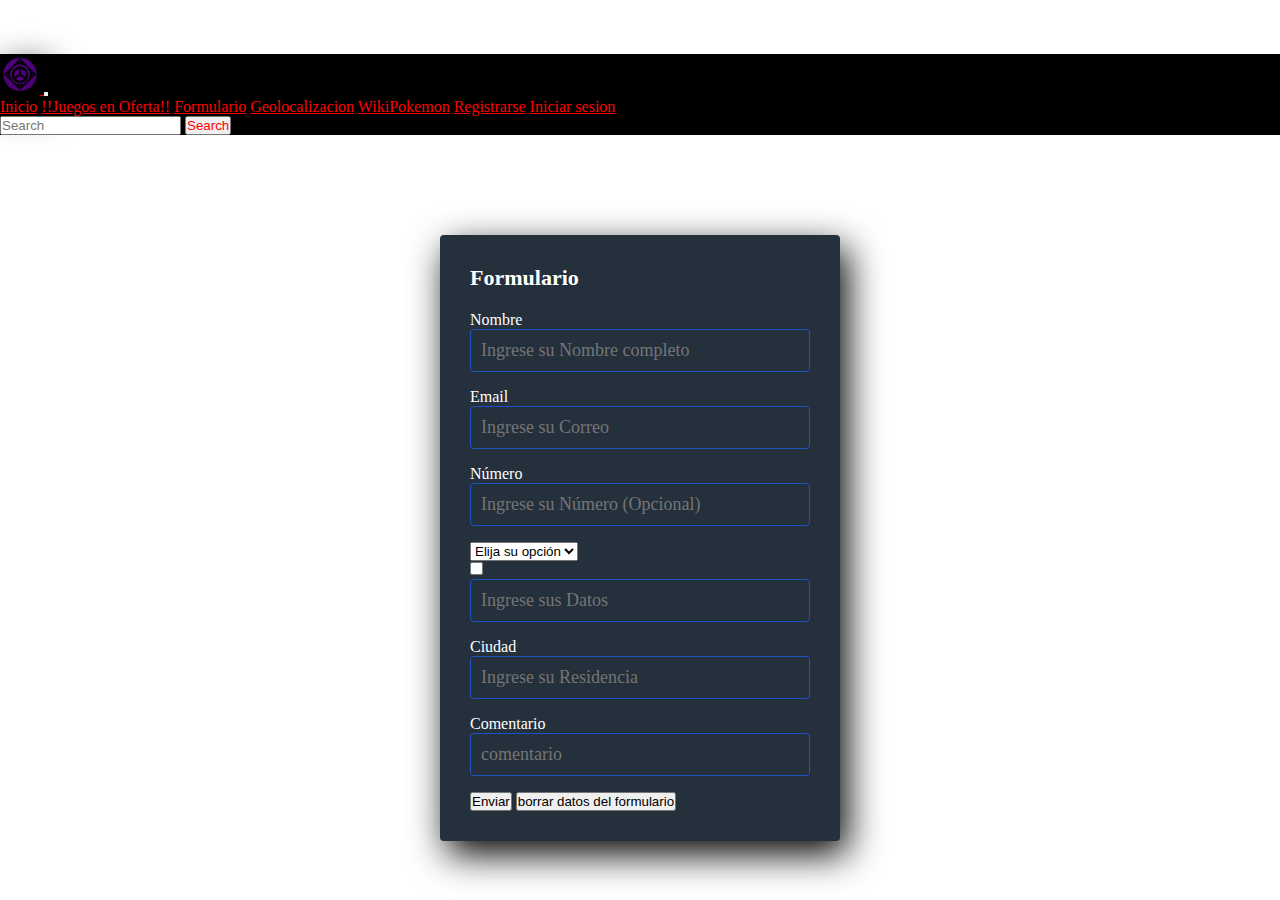
<file: formulario.html>
<!DOCTYPE html>
<html lang="es">
<head>
    <meta charset="UTF-8">
    <meta http-equiv="X-UA-Compatible" content="IE=edge">
    <meta name="viewport" content="width=device-width, initial-scale=1.0">
    <title>Formulario</title>
    <link rel="stylesheet" href="https://cdn.jsdelivr.net/npm/bootstrap@4.6.0/dist/css/bootstrap.min.css" integrity="sha384-B0vP5xmATw1+K9KRQjQERJvTumQW0nPEzvF6L/Z6nronJ3oUOFUFpCjEUQouq2+l" crossorigin="anonymous">
    <link type="text/css" rel="stylesheet" href="formularioEstilo.css"/>
    <link type="text/css" rel="stylesheet" href="indexestilo.css"/>
    <link rel="icon" type="image/jpg" href="img/klipartz.com.png">
  </head>
<body>
  <body background="https://www.xtrafondos.com/descargar.php?id=3306&resolucion=1920x1080"></body>
  <br/>
  <br/>
  <br/>
  
 

  <nav class="navbar navbar-expand-lg navbar-light bg-light fixed-top">
      <a class="navbar-brand" href="index.html">
          <img height="40" src="img/klipartz.com.png" alt="logo" loading="lazy">
      </a>
      <button class="navbar-toggler" type="button" data-toggle="collapse" data-target="#navbarNavAltMarkup" aria-controls="navbarNavAltMarkup" aria-expanded="false" aria-label="Toggle navigation">
        <span class="navbar-toggler-icon"></span>
      </button>
      <div class="collapse navbar-collapse" id="navbarNavAltMarkup">
        <div class="navbar-nav">
          <a class="nav-link" href="index.html">Inicio</a>
          <a class="nav-link" href="index2.html">!!Juegos en Oferta!!</a>
          <a class="nav-link" href="formulario.html">Formulario</a>
          <a class="nav-link" href="APIs.html">Geolocalizacion</a>
          <a class="nav-link" href="Api_Externa.html">WikiPokemon</a>
          <a class="nav-link" href="index3.html">Registrarse</a>
          <a class="nav-link" href="index4.html">Iniciar sesion</a>
        </div>
        <div>
          <form class="form-inline my-2 my-lg-0">
            <input class="form-control mr-sm-2" type="search" placeholder="Search" aria-label="Search">
            <button class="btn btn-outline-danger my-2 my-sm-0" type="submit">Search</button>
          </form>
        </div>
      </div>
    </nav>

       


  <form id="formulario" class="form-register">
      <div>
        <h4>Formulario</h4>
        <label for="nombre">Nombre</label>
        <input class="controls" type="text" name="nombre" id="nombre" required placeholder="Ingrese su Nombre completo">
        <label for="email">Email</label>
        <input class="controls" type="email" name="correo" id="correo" placeholder="Ingrese su Correo">
        <label for="numero">Número</label>
        <input class="controls" type="number" name="numero" id="numero" placeholder="Ingrese su Número (Opcional)">
        <form>
          <div class="form-row align-items-center">
            <div class="col-auto my-1">
              <select class="custom-select mr-sm-2" id="inlineFormCustomSelect">
                <option selected>Elija su opción</option>
                <option value="1">Rut</option>
                <option value="2">Pasaporte</option>
              </select>
            </div>
            <div class="col-auto my-1">
              <div class="custom-control custom-checkbox mr-sm-2">
                <input type="checkbox" class="custom-control-input" id="customControlAutosizing">
              </div>
            </div>
            <div class="col-auto my-1">
            </div>
          </div>
        </form>
        <input class="controls" type="number" name="rut" id="rut" placeholder="Ingrese sus Datos">
        <label for="residencia">Ciudad</label>
        <input class="controls" type="text" name="residencia" id="residencia" placeholder="Ingrese su Residencia">
        <label for="comentario">Comentario</label>
        <input class="controls" type="text" name="campotexto" id="campotexto" maxlength="50" placeholder="comentario" />
        <br>
        <input class="botones" type="submit" name="enviar" id="enviar"value="Enviar">
        <input class="botones" type="reset" value="borrar datos del formulario">
      </div>
  </form>





    <script src="https://code.jquery.com/jquery-3.5.1.slim.min.js" integrity="sha384-DfXdz2htPH0lsSSs5nCTpuj/zy4C+OGpamoFVy38MVBnE+IbbVYUew+OrCXaRkfj" crossorigin="anonymous"></script>
    <script src="https://cdn.jsdelivr.net/npm/popper.js@1.16.1/dist/umd/popper.min.js" integrity="sha384-9/reFTGAW83EW2RDu2S0VKaIzap3H66lZH81PoYlFhbGU+6BZp6G7niu735Sk7lN" crossorigin="anonymous"></script>
    <script src="https://cdn.jsdelivr.net/npm/bootstrap@4.6.0/dist/js/bootstrap.min.js" integrity="sha384-+YQ4JLhjyBLPDQt//I+STsc9iw4uQqACwlvpslubQzn4u2UU2UFM80nGisd026JF" crossorigin="anonymous"></script>
    <script src="codigo.js" ></script>
</body>
</html>
</file>
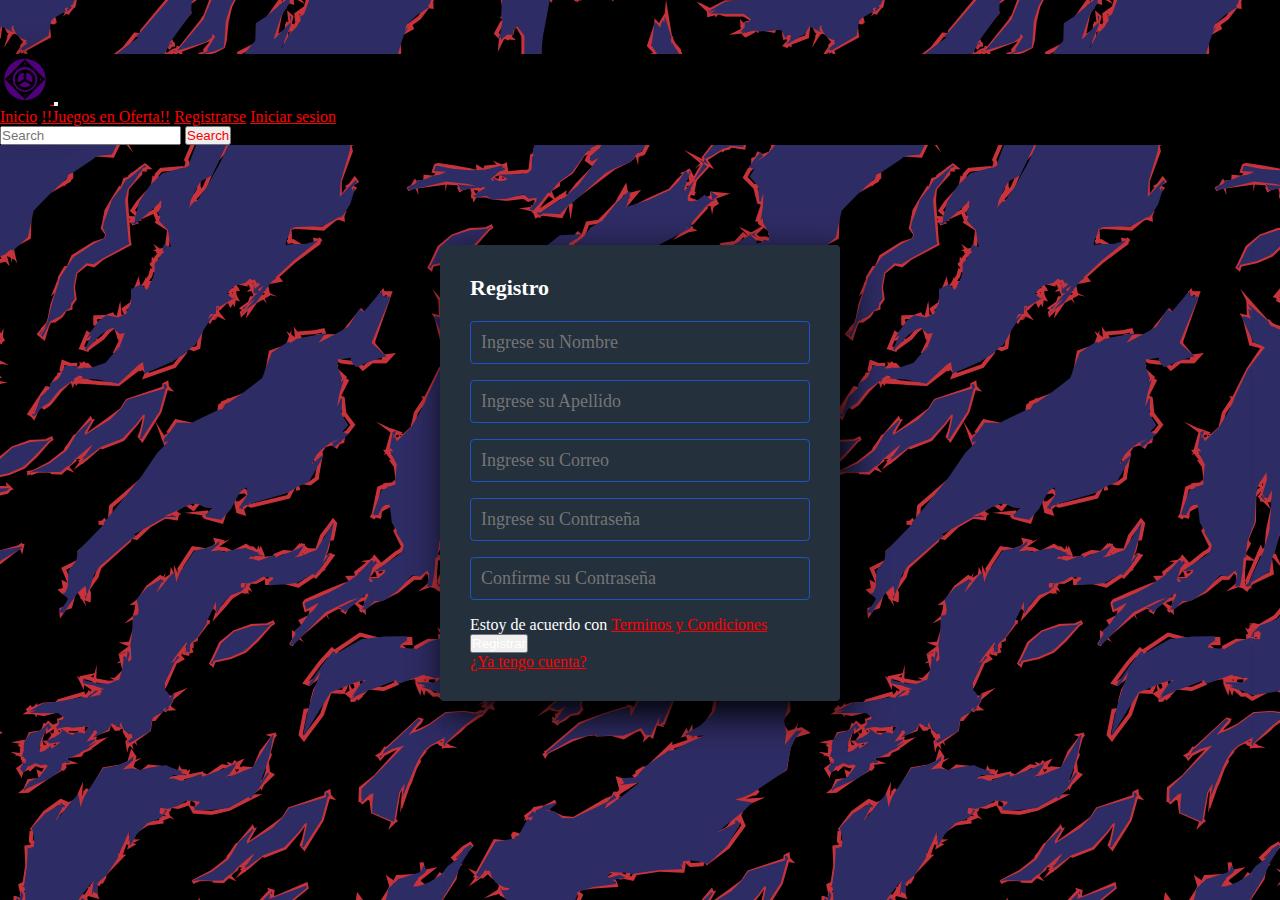
<file: index3.html>
<!DOCTYPE html>
<html lang="es">
<head>
    <meta charset="UTF-8">
    <meta http-equiv="X-UA-Compatible" content="IE=edge">
    <meta name="viewport" content="width=device-width, initial-scale=1.0">
    <title>Game Store Registro</title>
    <link rel="stylesheet" href="https://cdn.jsdelivr.net/npm/bootstrap@4.6.0/dist/css/bootstrap.min.css" integrity="sha384-B0vP5xmATw1+K9KRQjQERJvTumQW0nPEzvF6L/Z6nronJ3oUOFUFpCjEUQouq2+l" crossorigin="anonymous">
    <link type="text/css" rel="stylesheet" href="indexestilo.css"/>
    <link rel="icon" type="image/jpg" href="img/klipartz.com.png">
  </head>
<body>
  <body background="img/tiger-tail.png"></body>
  <br/>
  <br/>
  <br/>

  <nav class="navbar navbar-expand-lg navbar-light bg-light fixed-top">
    <a class="navbar-brand" href="index.html">
        <img height="1000" src="img/klipartz.com.png" alt="logo" loading="lazy">
    </a>
    <button class="navbar-toggler" type="button" data-toggle="collapse" data-target="#navbarNavAltMarkup" aria-controls="navbarNavAltMarkup" aria-expanded="false" aria-label="Toggle navigation">
      <span class="navbar-toggler-icon"></span>
    </button>
    <div class="collapse navbar-collapse" id="navbarNavAltMarkup">
      <div class="navbar-nav">
        <a class="nav-link" href="index.html">Inicio</a>
        <a class="nav-link" href="index2.html">!!Juegos en Oferta!!</a>
        <a class="nav-link" href="index3.html">Registrarse</a>
        <a class="nav-link" href="index4.html">Iniciar sesion</a>
      </div>
      <div>
        <form class="form-inline my-2 my-lg-0">
          <input class="form-control mr-sm-2" type="search" placeholder="Search" aria-label="Search">
          <button class="btn btn-outline-danger my-2 my-sm-0" type="submit">Search</button>
        </form>
      </div>
    </div>
  </nav>


  <section class="form-register">
    <h4>Registro</h4>
    <input class="controls" type="text" name="nombres" id="nombres" placeholder="Ingrese su Nombre">
    <input class="controls" type="text" name="apellidos" id="apellidos" placeholder="Ingrese su Apellido">
    <input class="controls" type="email" name="correo" id="correo" placeholder="Ingrese su Correo">
    <input class="controls" type="password" name="contraseña" id="contraseña" placeholder="Ingrese su Contraseña">
    <input class="controls" type="password" name="contraseña" id="contraseña" placeholder="Confirme su Contraseña">
    <p>Estoy de acuerdo con <a href="">Terminos y Condiciones</a></p>
    <input class="botons" type="submit" value="Registrar">
    <p><a href="index4.html">¿Ya tengo cuenta?</a></p>
  </section>





    <script src="https://code.jquery.com/jquery-3.5.1.slim.min.js" integrity="sha384-DfXdz2htPH0lsSSs5nCTpuj/zy4C+OGpamoFVy38MVBnE+IbbVYUew+OrCXaRkfj" crossorigin="anonymous"></script>
    <script src="https://cdn.jsdelivr.net/npm/popper.js@1.16.1/dist/umd/popper.min.js" integrity="sha384-9/reFTGAW83EW2RDu2S0VKaIzap3H66lZH81PoYlFhbGU+6BZp6G7niu735Sk7lN" crossorigin="anonymous"></script>
    <script src="https://cdn.jsdelivr.net/npm/bootstrap@4.6.0/dist/js/bootstrap.min.js" integrity="sha384-+YQ4JLhjyBLPDQt//I+STsc9iw4uQqACwlvpslubQzn4u2UU2UFM80nGisd026JF" crossorigin="anonymous"></script>
</body>
</html>
</file>
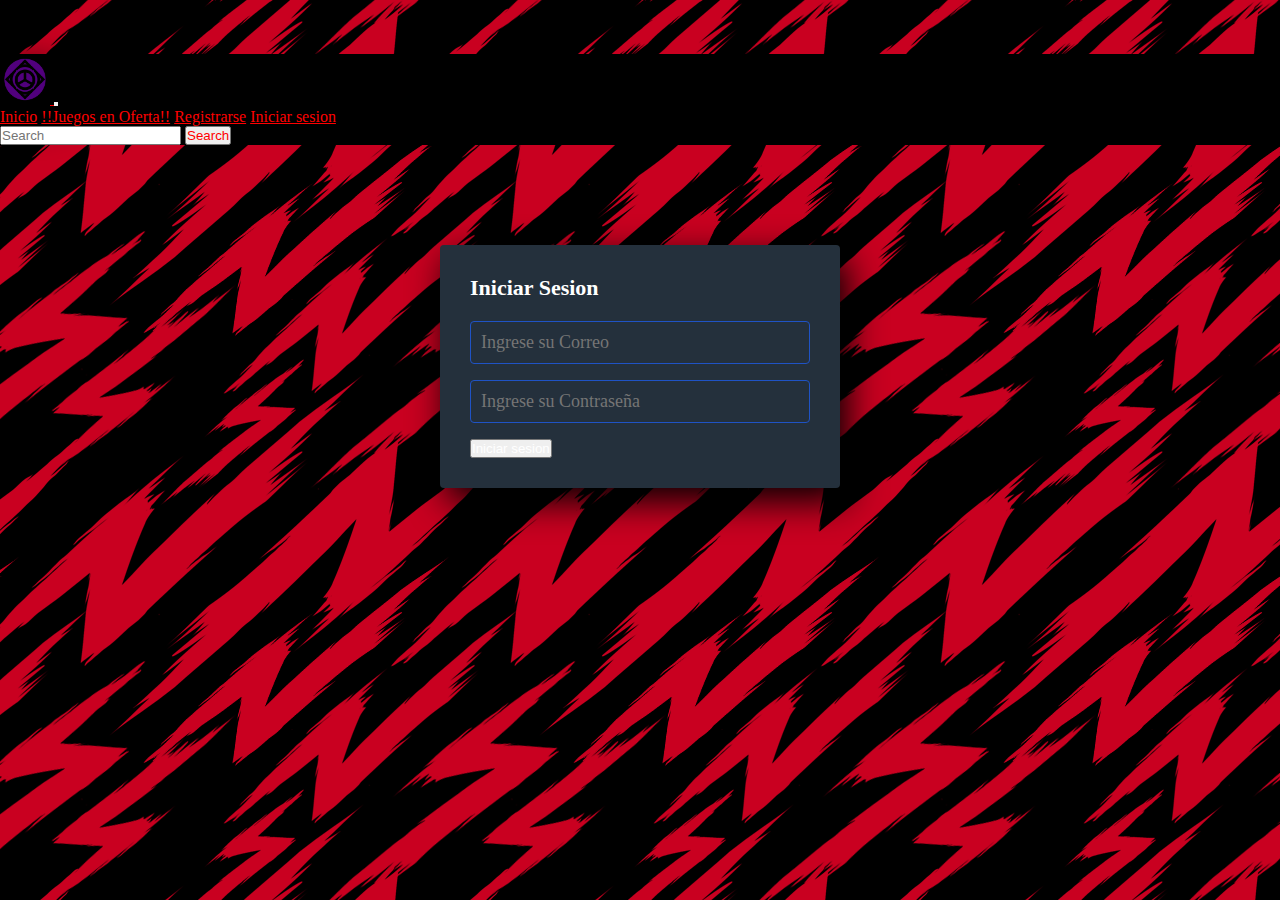
<file: index4.html>
<!DOCTYPE html>
<html lang="es">
<head>
    <meta charset="UTF-8">
    <meta http-equiv="X-UA-Compatible" content="IE=edge">
    <meta name="viewport" content="width=device-width, initial-scale=1.0">
    <title>Game Store</title>
    <link rel="stylesheet" href="https://cdn.jsdelivr.net/npm/bootstrap@4.6.0/dist/css/bootstrap.min.css" integrity="sha384-B0vP5xmATw1+K9KRQjQERJvTumQW0nPEzvF6L/Z6nronJ3oUOFUFpCjEUQouq2+l" crossorigin="anonymous">
    <link type="text/css" rel="stylesheet" href="indexestilo.css"/>
    <link rel="icon" type="image/jpg" href="img/klipartz.com.png">
</head>
<body>
    <body background="img/rampage.gif"></body>
    <br/>
    <br/>
    <br/>
    
    <nav class="navbar navbar-expand-lg navbar-light bg-light fixed-top">
        <a class="navbar-brand" href="index.html">
            <img height="1000" src="img/klipartz.com.png" alt="logo" loading="lazy">
        </a>
        <button class="navbar-toggler" type="button" data-toggle="collapse" data-target="#navbarNavAltMarkup" aria-controls="navbarNavAltMarkup" aria-expanded="false" aria-label="Toggle navigation">
          <span class="navbar-toggler-icon"></span>
        </button>
        <div class="collapse navbar-collapse" id="navbarNavAltMarkup">
          <div class="navbar-nav">
            <a class="nav-link" href="index.html">Inicio</a>
            <a class="nav-link" href="index2.html">!!Juegos en Oferta!!</a>
            <a class="nav-link" href="index3.html">Registrarse</a>
            <a class="nav-link" href="index4.html">Iniciar sesion</a>
          </div>
          <div>
            <form class="form-inline my-2 my-lg-0">
              <input class="form-control mr-sm-2" type="search" placeholder="Search" aria-label="Search">
              <button class="btn btn-outline-danger my-2 my-sm-0" type="submit">Search</button>
            </form>
          </div>
        </div>
      </nav>


      <section class="form-login">
        <h4>Iniciar Sesion</h4>
        <input class="controls" type="email" name="correo" id="correo" placeholder="Ingrese su Correo">
        <input class="controls" type="password" name="contraseña" id="contraseña" placeholder="Ingrese su Contraseña">
        <input class="botons" type="submit" value="Iniciar sesion">
      </section>


    <script src="https://code.jquery.com/jquery-3.5.1.slim.min.js" integrity="sha384-DfXdz2htPH0lsSSs5nCTpuj/zy4C+OGpamoFVy38MVBnE+IbbVYUew+OrCXaRkfj" crossorigin="anonymous"></script>
    <script src="https://cdn.jsdelivr.net/npm/popper.js@1.16.1/dist/umd/popper.min.js" integrity="sha384-9/reFTGAW83EW2RDu2S0VKaIzap3H66lZH81PoYlFhbGU+6BZp6G7niu735Sk7lN" crossorigin="anonymous"></script>
    <script src="https://cdn.jsdelivr.net/npm/bootstrap@4.6.0/dist/js/bootstrap.min.js" integrity="sha384-+YQ4JLhjyBLPDQt//I+STsc9iw4uQqACwlvpslubQzn4u2UU2UFM80nGisd026JF" crossorigin="anonymous"></script>
</body>
</html>
</file>
<file: formularioEstilo.css>
.bg-light {
    background-color: black!important;
}
.navbar-light .navbar-nav .nav-link {
    color: red;
}


h1{
    color: white;
    font-family:-apple-system, BlinkMacSystemFont, 'Segoe UI', Roboto, Oxygen, Ubuntu, Cantarell, 'Open Sans', 'Helvetica Neue', sans-serif;
}

a{
    color: red;
}


*{
    margin: 0;
    padding: 0;
    box-sizing: border-box;
}




.form-register{
    width: 400px;
    background-color: #24303c;
    padding: 30px;
    margin: auto;
    margin-top: 100px;
    border-radius: 4px;
    font-family: 'calibri';
    color:white;
    box-shadow: 7px 13px 37px #000;
}

.form-register h4 {
    font-size: 22px;
    margin-bottom: 20px;
}

.controls{
    width: 100%;
    background: #24303c;
    padding: 10px;
    border-radius: 4px;
    margin-bottom: 16px;
    border: 1px solid #1f53c5;
    font-family: 'calibri';
    font-size: 18px;
}

.font-register p{
    height: 40px;
    text-align: center;
    font-size: 18px;
}

.font-register a{
    color: rgb(255, 255, 255);
    text-decoration: none;
}

.font-register a:hover {
    color: white;
    text-decoration: underline;
}

.font-register .botons{
    width: 100%;
    background: #1f53c5;
    border:none;
    padding: 12px;
    color: white;
    margin: 16px 0;
    font-size: 16px;
}

input{
    color: white;
}

.form-login{
    width: 400px;
    background-color: #24303c;
    padding: 30px;
    margin: auto;
    margin-top: 100px;
    border-radius: 4px;
    font-family: 'calibri';
    color:white;
    box-shadow: 7px 13px 37px #000;
}

.form-login h4 {
    font-size: 22px;
    margin-bottom: 20px;
}


.font-login .botons{
    width: 100%;
    background: #1f53c5;
    border:none;
    padding: 12px;
    color: white;
    margin: 16px 0;
    font-size: 16px;
}

.botones{
    color: black;
}
</file>
<file: indexestilo.css>
.navbar-brand img {
    max-height: 50px;
}
.bg-light {
    background-color: black!important;
}
.navbar-light .navbar-nav .nav-link {
    color: red;
}

.carousel-inner{
    padding: 40px;
}

.carousel-control-prev{
    padding: 40px;
}

.carousel-control-next{
    padding: 40px;
}



h1{
    color: white;
    font-family:-apple-system, BlinkMacSystemFont, 'Segoe UI', Roboto, Oxygen, Ubuntu, Cantarell, 'Open Sans', 'Helvetica Neue', sans-serif;
}
.btn{
    color: red;
}

a{
    color: red;
}


*{
    margin: 0;
    padding: 0;
    box-sizing: border-box;
}

.form-register{
    width: 400px;
    background-color: #24303c;
    padding: 30px;
    margin: auto;
    margin-top: 100px;
    border-radius: 4px;
    font-family: 'calibri';
    color:white;
    box-shadow: 7px 13px 37px #000;
}

.form-register h4 {
    font-size: 22px;
    margin-bottom: 20px;
}

.controls{
    width: 100%;
    background: #24303c;
    padding: 10px;
    border-radius: 4px;
    margin-bottom: 16px;
    border: 1px solid #1f53c5;
    font-family: 'calibri';
    font-size: 18px;
}

.font-register p{
    height: 40px;
    text-align: center;
    font-size: 18px;
}

.font-register a{
    color: white;
    text-decoration: none;
}

.font-register a:hover {
    color: white;
    text-decoration: underline;
}

.font-register .botons{
    width: 100%;
    background: #1f53c5;
    border:none;
    padding: 12px;
    color: white;
    margin: 16px 0;
    font-size: 16px;
}

img{
    box-shadow: 7px 13px 37px #000;
}

input{
    color: white;
}

.form-login{
    width: 400px;
    background-color: #24303c;
    padding: 30px;
    margin: auto;
    margin-top: 100px;
    border-radius: 4px;
    font-family: 'calibri';
    color:white;
    box-shadow: 7px 13px 37px #000;
}

.form-login h4 {
    font-size: 22px;
    margin-bottom: 20px;
}


.font-login .botons{
    width: 100%;
    background: #1f53c5;
    border:none;
    padding: 12px;
    color: white;
    margin: 16px 0;
    font-size: 16px;
}

.galeria{
    background: #24303c;
}
</file>
